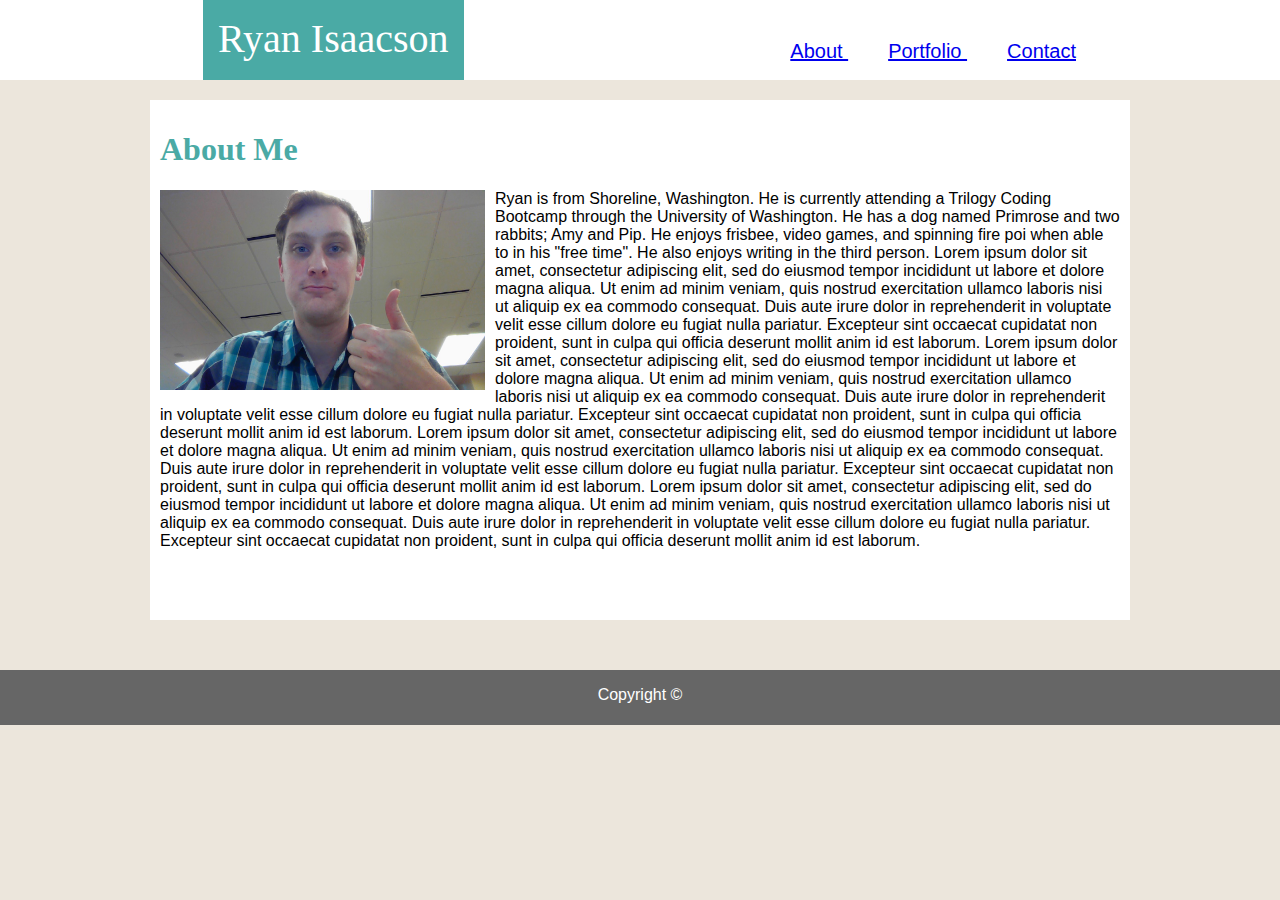
<file: index.html>
<!DOCTYPE html>
<html lang="en">

<head>
    <title>About Page - Ryan Isaacson</title>
    <meta charset="UTF-8">
    <link rel="stylesheet" type="text/css" href="./assets/css/style.css">
</head>

<body>

    <header>
        <div ID="nameplate" class="headings">
            Ryan Isaacson
        </div>
        
        <!-- I need to figure out how to make the Nav not overlap the "Nameplate" when screen gets smaller-->

        <nav>
            <ul class="fontchanger">
                <li><a href="index.html"> About </a>
                </li>
                <li><a href="portfolio.html"> Portfolio </a>
                </li>
                <li><a href="contact.html"> Contact </a>
                </li>
            </ul>
        </nav>
    </header>
    <!-- I need to figure out how to make the container fit additional content in case I add more content, like on my portfolio page.-->
    <div class="container">
        <h1 class="headings">
            About Me
        </h1>
        <img class="thumbnail" src="./assets/images/thumbsUppicture.jpg" alt=imageOfryan>
        <span class="fontchanger">
            Ryan is from Shoreline, Washington. He is currently attending a Trilogy Coding Bootcamp through the University of Washington. He has a dog named Primrose and two rabbits; Amy and Pip. He enjoys frisbee, video games, and spinning fire poi when able to in his "free time". He also enjoys writing in the third person. Lorem ipsum dolor sit amet, consectetur adipiscing elit, sed do eiusmod tempor incididunt ut labore et dolore magna aliqua. Ut enim ad minim veniam, quis nostrud exercitation ullamco laboris nisi ut aliquip ex ea commodo consequat. Duis aute irure dolor in reprehenderit in voluptate velit esse cillum dolore eu fugiat nulla pariatur. Excepteur sint occaecat cupidatat non proident, sunt in culpa qui officia deserunt mollit anim id est laborum. Lorem ipsum dolor sit amet, consectetur adipiscing elit, sed do eiusmod tempor incididunt ut labore et dolore magna aliqua. Ut enim ad minim veniam, quis nostrud exercitation ullamco laboris nisi ut aliquip ex ea commodo consequat. Duis aute irure dolor in reprehenderit in voluptate velit esse cillum dolore eu fugiat nulla pariatur. Excepteur sint occaecat cupidatat non proident, sunt in culpa qui officia deserunt mollit anim id est laborum. Lorem ipsum dolor sit amet, consectetur adipiscing elit, sed do eiusmod tempor incididunt ut labore et dolore magna aliqua. Ut enim ad minim veniam, quis nostrud exercitation ullamco laboris nisi ut aliquip ex ea commodo consequat. Duis aute irure dolor in reprehenderit in voluptate velit esse cillum dolore eu fugiat nulla pariatur. Excepteur sint occaecat cupidatat non proident, sunt in culpa qui officia deserunt mollit anim id est laborum. Lorem ipsum dolor sit amet, consectetur adipiscing elit, sed do eiusmod tempor incididunt ut labore et dolore magna aliqua. Ut enim ad minim veniam, quis nostrud exercitation ullamco laboris nisi ut aliquip ex ea commodo consequat. Duis aute irure dolor in reprehenderit in voluptate velit esse cillum dolore eu fugiat nulla pariatur. Excepteur sint occaecat cupidatat non proident, sunt in culpa qui officia deserunt mollit anim id est laborum.
        </span>
    </div>
    
    
    <!-- I need to figure out how to get the footer TEXT to stay at bottom of the footer-->
    <footer>
        <p id="footernotes" class="fontchanger">Copyright ©</p>
    </footer>
</body>

</html>
</file>
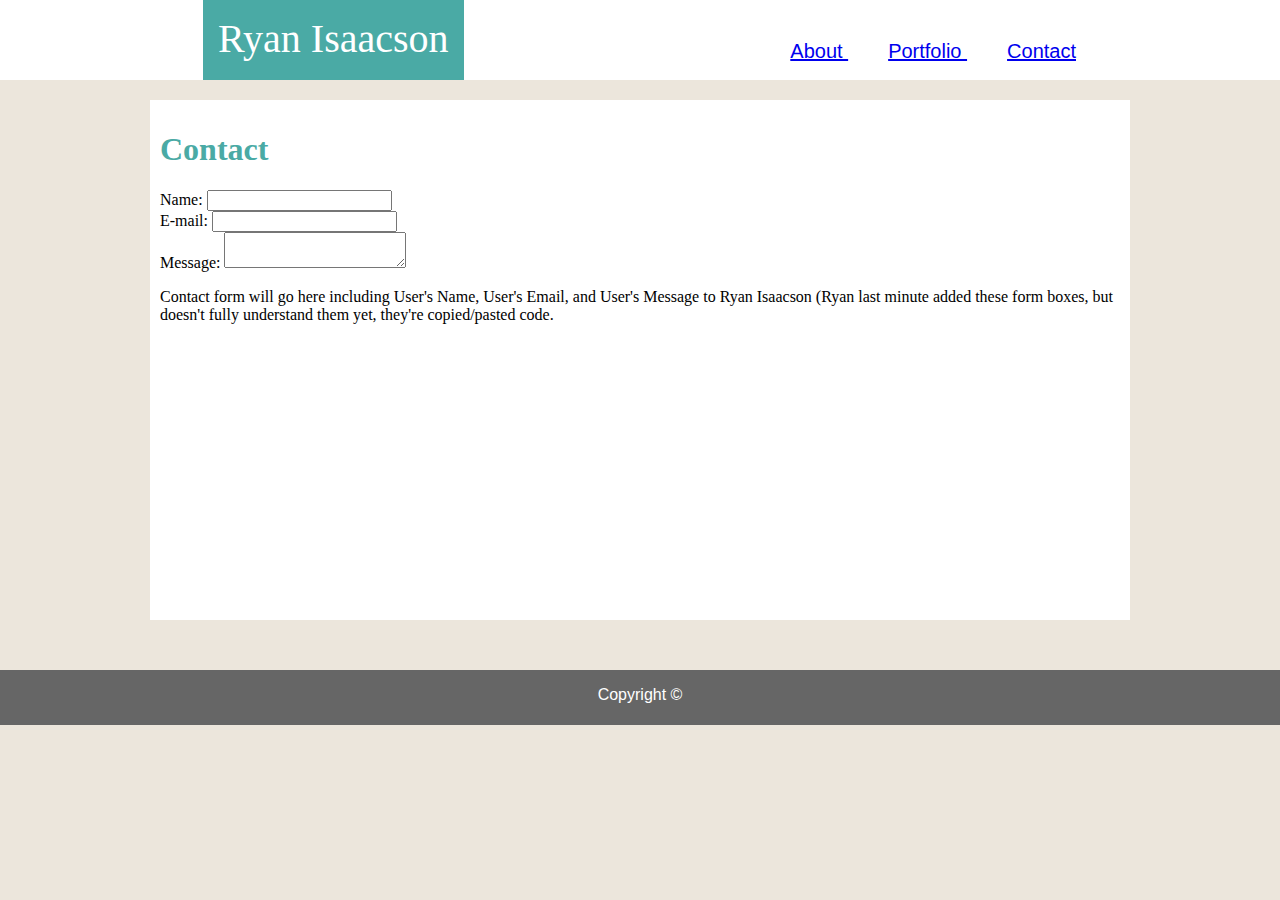
<file: contact.html>
<!DOCTYPE html>
<html lang="en">

<head>
    <title>Contact Page - Ryan Isaacson</title>
    <meta charset="UTF-8">
    <link rel="stylesheet" type="text/css" href="./assets/css/style.css">
</head>

<body>

    <header>
        <div ID="nameplate" class="headings">
            Ryan Isaacson
        </div>
        
        <!-- I need to figure out how to make the Nav not overlap the "Nameplate" when screen gets smaller-->

        <nav>
            <ul class="fontchanger">
                <li><a href="index.html"> About </a>
                </li>
                <li><a href="portfolio.html"> Portfolio </a>
                </li>
                <li><a href="contact.html"> Contact </a>
                </li>
            </ul>
        </nav>
    </header>

    <div class="container">
        <h1 class="headings">
            Contact
        </h1>

        <!--I need to figure out how to add a contact form here. What I found online involved PHP and confused me with less than an hour to submit the homework, not enough time to investigate now.-->
        <form action="/my-handling-form-page" method="post">
            <div>
              <label for="name">Name:</label>
              <input type="text" id="name" name="user_name">
            </div>
            <div>
              <label for="mail">E-mail:</label>
              <input type="email" id="mail" name="user_mail">
            </div>
            <div>
              <label for="msg">Message:</label>
              <textarea id="msg" name="user_message"></textarea>
            </div>
          </form>
          <p>Contact form will go here including User's Name, User's Email, and User's Message to Ryan Isaacson (Ryan last minute added these form boxes, but doesn't fully understand them yet, they're copied/pasted code.</p>

    </div>

    <!-- I need to figure out how to get the footer TEXT to stay at bottom of the footer-->
    
    <footer>
        <p id="footernotes" class="fontchanger">Copyright ©</p>
    </footer>
</body>

</html>
</file>
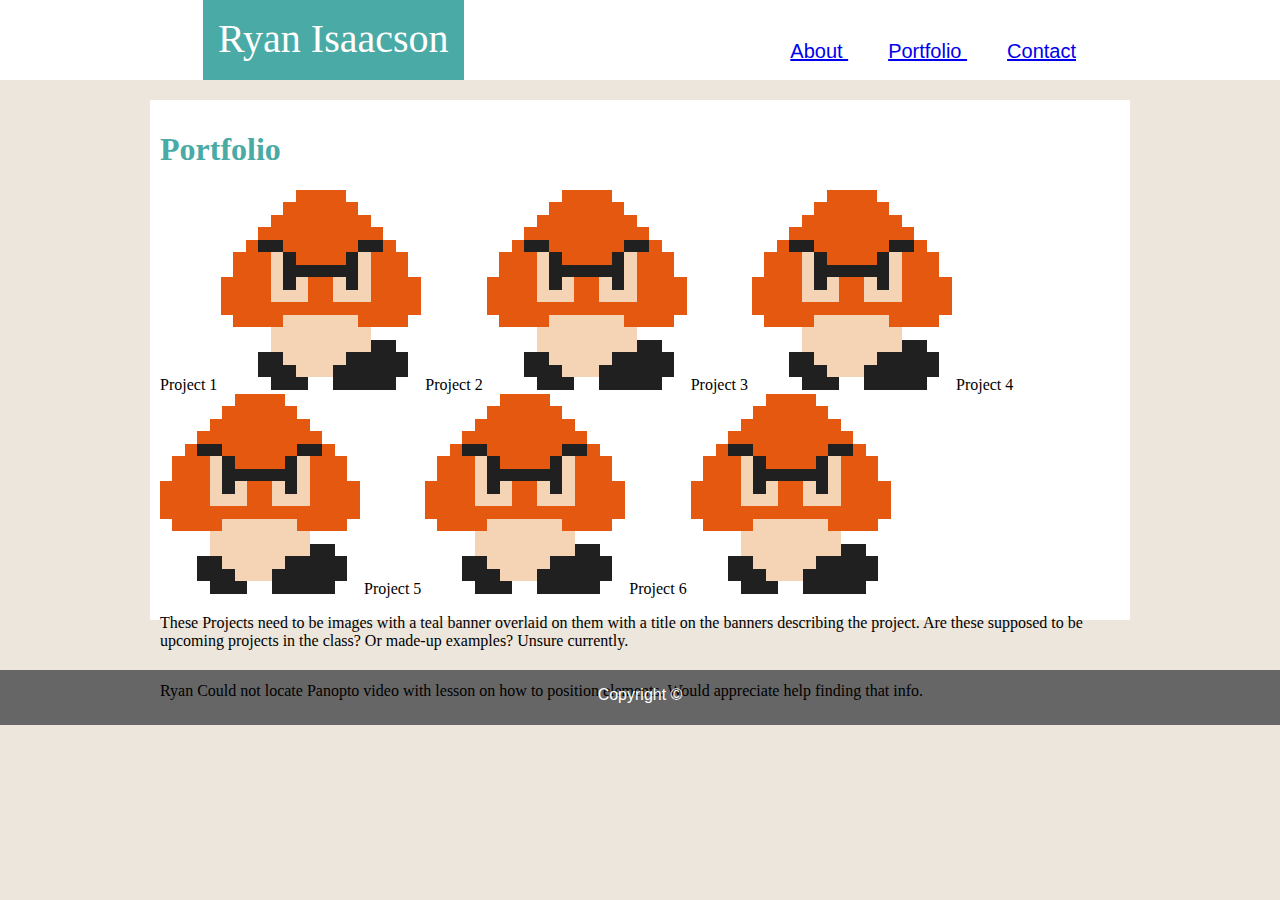
<file: portfolio.html>
<!DOCTYPE html>
<html lang="en">

<head>
    <title>Portfolio Page - Ryan Isaacson</title>
    <meta charset="UTF-8">
    <link rel="stylesheet" type="text/css" href="./assets/css/style.css">
</head>

<body>

    <header>
        <div ID="nameplate" class="headings">
            Ryan Isaacson
        </div>
        
        <!-- I need to figure out how to make the Nav not overlap the "Nameplate" when screen gets smaller-->

        <nav>
            <ul class="fontchanger">
                <li><a href="index.html"> About </a>
                </li>
                <li><a href="portfolio.html"> Portfolio </a>
                </li>
                <li><a href="contact.html"> Contact </a>
                </li>
            </ul>
        </nav>
    </header>

    <div class="container">
        <h1 class="headings">
            Portfolio
        </h1>

        <!--I need to put 5-6 images here and label them accordingly, whatever that means, I don't know if this references actually planned projects or made up ones. These should be clickable images with a teal partially transparent banner positioned over them with their title.
        
        How can I float them in a greid pattern?-->

        <div>
            Project 1
            <img src="./assets/images/goomba.gif" alt="Portfolio 1 Pic">
        

            Project 2 
            <img src="./assets/images/goomba.gif" alt="Project 2 Pic">
       
            
            Project 3 
            <img src="./assets/images/goomba.gif" alt="Project 3 Pic">
        

            Project 4 
            <img src="./assets/images/goomba.gif" alt="Project 4 Pic">
        

            Project 5 
            <img src="./assets/images/goomba.gif" alt="Project 5 Pic">
        

            Project 6 
            <img src="./assets/images/goomba.gif" alt="Project 6 Pic">
        </div>

        <p> These Projects need to be images with a teal banner overlaid on them with a title on the banners describing the project. Are these supposed to be upcoming projects in the class? Or made-up examples? Unsure currently.</p>
        <p>Ryan Could not locate Panopto video with lesson on how to position elements. Would appreciate help finding that info.</p>

    </div>
    
    <!-- I need to figure out how to get the footer TEXT to stay at bottom of the footer-->
    
    <footer>
        <p id="footernotes" class="fontchanger">Copyright ©</p>
    </footer>
</body>

</html>
</file>
<file: assets/css/style.css>
body{
    background-image: url(../images/qw.gif);
    margin-right: 0px;
    margin-bottom: 0px;
    margin-left: 0px;
}

.container {
    margin-top: 100px;
    border-color: #dddddd;
    background-color: #ffffff;
    width: 960px;
    margin-left: auto;
    margin-right: auto;
    margin-bottom: 50px;
    /* I would like to change the height here to be 500px minimum with maximum of auto/content size.*/
    height: 500px;
    padding: 10px
}

.headings {
    font-family: 'Georgia', Times, Times New Roman, serif;
}

.fontchanger {
    font-family: Arial, 'Helvetica Neue', sans-serif;
}

h1 {
    color: #4aaaa5;
}

header {
    background: #ffffff;
    border: 1px;
    border-color: #cccccc;
    position: absolute;
    top: 0px;
    left: 0px;
    right: 0px;
}

#nameplate {
    background: #4aaaa5;
    display: inline-block;
    width: auto;
    height: 50px;
    text-align: center;
    vertical-align: middle;
    color: #ffffff;
    font-size: 40px;
    padding: 15px;
    margin-left: 203px;
}

nav{
    display: inline-block;
    width: auto;
    position: absolute;
    right: 0px;
    margin-right: 168px;
}

.thumbnail {
    height: 200px;
    width: 325px;
    float: left;
    margin-right: 10px;
    margin-bottom: 10px;
}

    /* Still need to figure out why the teal line on top of footer doesn't show up*/

footer {
    height: 55px;
    background-color: #666666;
    margin-top: 30px;
    margin-right: 0px;
    margin-bottom: 0px;
    margin-left: 0px;
    border-color: #4aaaa5;
    text-align: center;
    vertical-align: text-bottom;
    
}

p {
    display: inline-block;
}

ul {
    margin-top: 40px;
    margin-right: 1em;
    float: right;
}

li {
    display: inline;
    font-size: 20px;
    padding: 20px; 
}

#footernotes {
    bottom: 0;
    color: #ffffff;
}

.floatedProjectpic {
    float: left;

}
</file>
